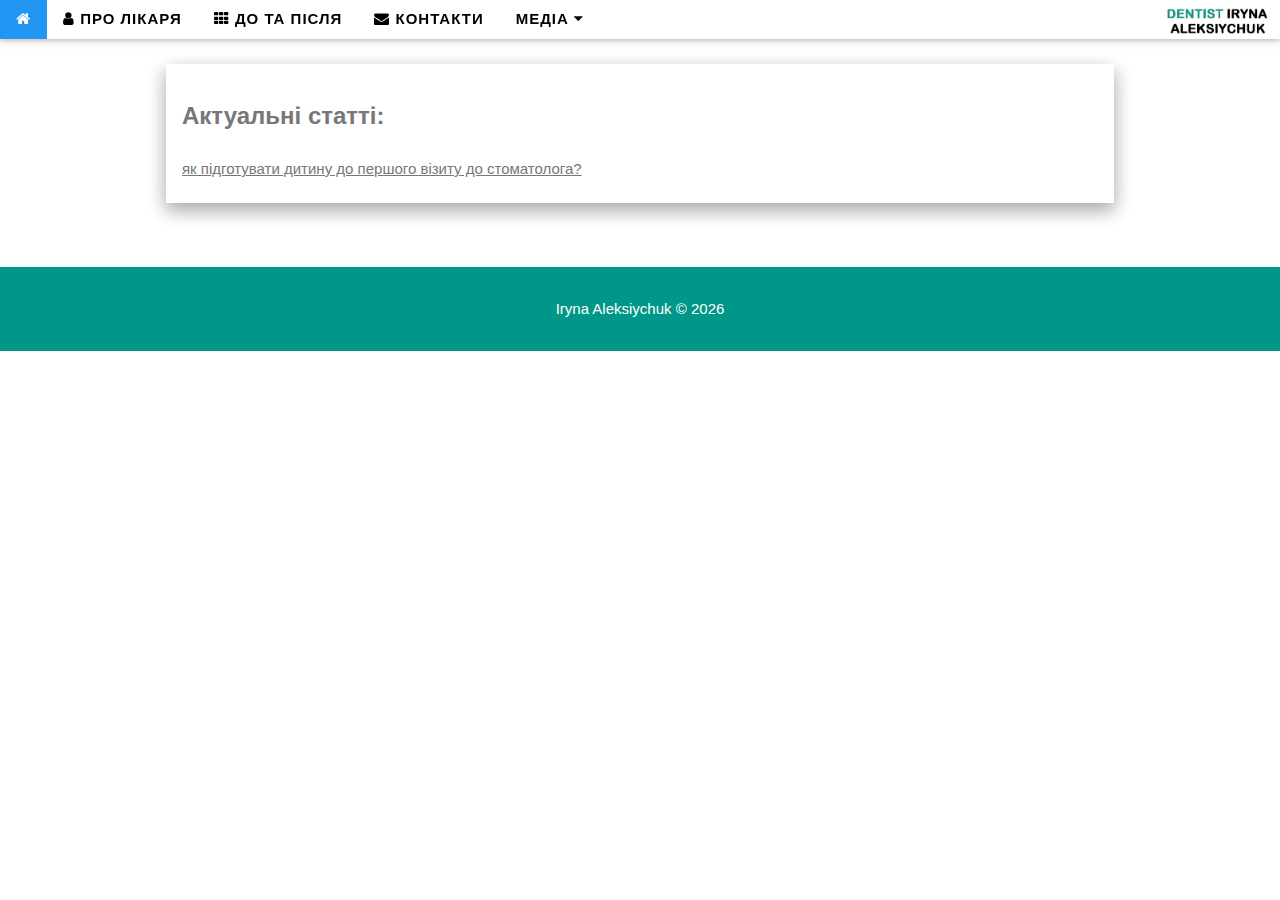
<file: src/main/resources/static/articles.html>
<!DOCTYPE html>
<html>
<head>
	<title>Iryna Aleksiychuk MD</title>
	<meta name="viewport" content="width=device-width, initial-scale=1">
	<meta charset="UTF-8">
	<link rel="stylesheet" href="css/parallax.css">
	<link rel="stylesheet" href="css/w3.css">
	<link rel="stylesheet" href="https://fonts.googleapis.com/css?family=Lato">
	<link rel="stylesheet" href="https://cdnjs.cloudflare.com/ajax/libs/font-awesome/4.6.3/css/font-awesome.min.css">
	<script src="https://ajax.googleapis.com/ajax/libs/jquery/3.1.1/jquery.min.js"></script>	
	<link rel="icon" type="image/png" href="img/icon.png">
	<!-- HTML5 shim and Respond.js IE8 support of HTML5 elements and media queries -->
	<!--[if lt IE 9]>
	<script src="https://oss.maxcdn.com/libs/html5shiv/3.7.0/html5shiv.js"></script>
	<script src="https://oss.maxcdn.com/libs/respond.js/1.3.0/respond.min.js"></script>	
	<![endif]-->
</head>
<body>

	<!-- Navbar (sit on top) -->
	<div class="w3-top unselectable">	
		
		<ul id="myNavbar" class="w3-navbar w3-left-align w3-card-2 w3-white">
			<li class="w3-hide-medium w3-hide-large w3-opennav w3-right"><a href="javascript:void(0);" onclick="nav()"><i class="fa fa-bars"></i></a></li>		
			<li><a href="index.html" class="w3-hover-blue"><i class="fa fa-home"></i></a></li>
			<li class="w3-hide-small"><a href="index.html#about" class="w3-hover-teal"><i class="fa fa-user"></i> <b>ПРО ЛІКАРЯ</b></a></li>
			<li class="w3-hide-small"><a href="index.html#portfolio" class="w3-hover-teal"><i class="fa fa-th"></i> <b>ДО ТА ПІСЛЯ</b></a></li>			
			<li class="w3-hide-small"><a href="index.html#contacts" class="w3-hover-teal"><i class="fa fa-envelope"></i> <b>КОНТАКТИ</b></a></li>
			<li class="w3-hide-small w3-dropdown-hover"><a href="#" class="w3-hover-teal"><b>МЕДІА  <i class="fa fa-caret-down"></i></b></a>
				<div class="w3-dropdown-content w3-white w3-card-4">
					<a href="articles.html" class="w3-hover-orange">Публікації</a>
					<!--a href="#" class="w3-hover-yellow">Дипломи</a-->
				</div>
			</li>
			<li class="w3-hide-small w3-right"><img src="img/logo.png" style="max-height:42px" class="w3-right"></li>			
		</ul>

		<div id="mobileNav" class="w3-hide w3-hide-large w3-hide-medium w3-light-grey w3-text-black">
			<ul class="w3-navbar w3-left-align w3-small">
				<li><a href="index.html#about"><i class="fa fa-user"></i> <b>ПРО ЛІКАРЯ</b></a></li>
				<li><a href="index.html#portfolio"><i class="fa fa-th"></i> <b>ДО ТА ПІСЛЯ</b></a></li>
				<li><a href="index.html#contacts"><i class="fa fa-envelope"></i> <b>КОНТАКТИ</b></a></li>
				<div class="w3-dropdown-hover">
				<li><a href="#"><b>МЕДІА  <i class="fa fa-caret-down"></i></b></a>
					<div class="w3-dropdown-content w3-white w3-card-4">
						<a href="articles.html">Публікації</a>
						<!--a href="#">Дипломи</a-->
					</div>
				</li>
				</div>
			</ul>
		</div>	
		
	</div>
	
	<!-- Container -->
	<div  id="list" class="w3-content w3-container w3-padding-64">
		<div class="w3-card-8 w3-padding-16">
		<h3 class="w3-padding-medium"><b>Актуальні статті:</b></h3>
		<ul class="w3-ul w3-hoverable">
			<li><a href="first-visit-to-a-dentist.html">як підготувати дитину до першого візиту до стоматолога?</a></li>
		</ul>
		</div>
	</div>

	<!-- Footer -->
	<footer class="w3-center w3-teal w3-padding-16">
		<p id="copyright">Iryna Aleksiychuk &copy; </p>
	</footer>	 
	
	<script>
		document.onreadystatechange = function(){
			if (document.readyState === "complete"){				
				document.getElementById("copyright").innerHTML += new Date().getFullYear().toString();
			}
		}
	</script>
</body>
</html>
</file>
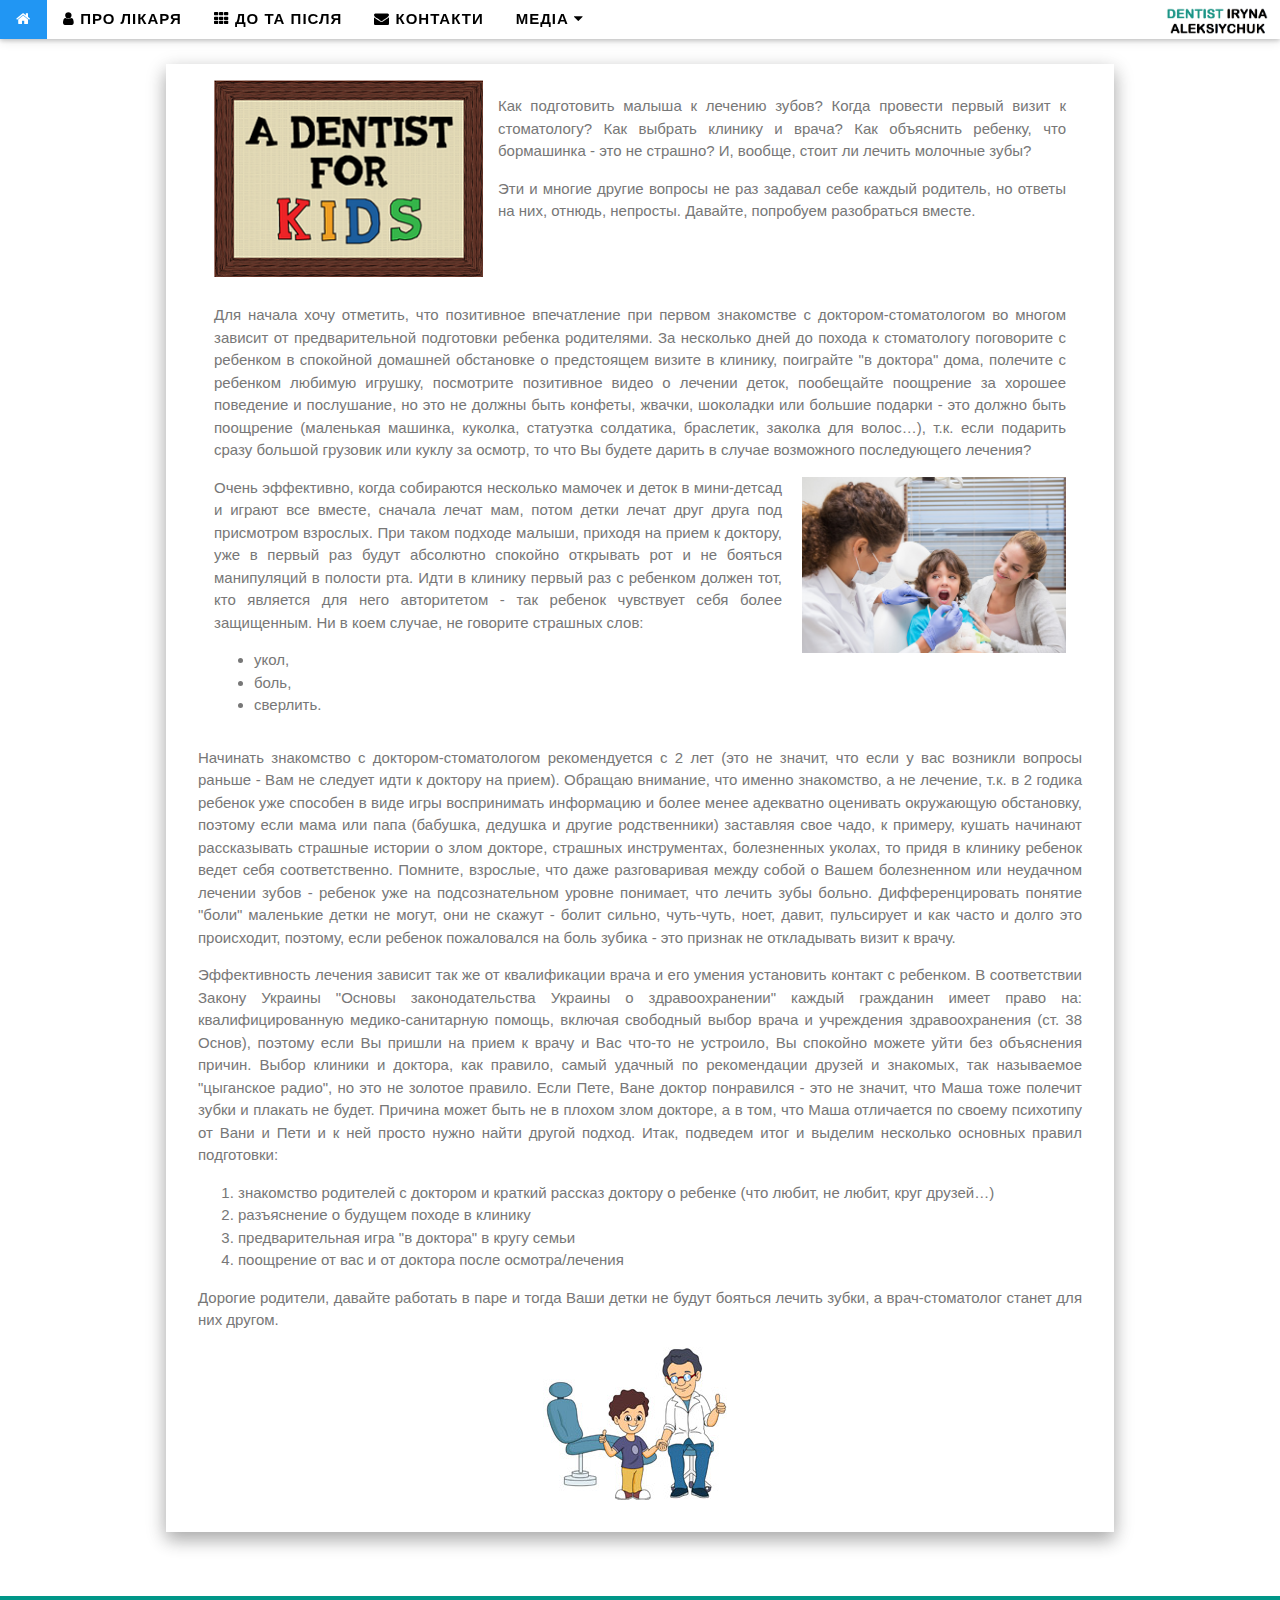
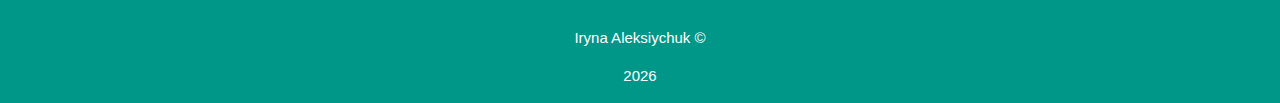
<file: src/main/resources/static/first-visit-to-a-dentist.html>
<!DOCTYPE html>
<html>
	<title>Iryna Aleksiychuk MD</title>
	<meta name="viewport" content="width=device-width, initial-scale=1">
	<meta charset="UTF-8">
	<link rel="stylesheet" href="css/parallax.css">
	<link rel="stylesheet" href="css/w3.css">
	<link rel="stylesheet" href="https://fonts.googleapis.com/css?family=Lato">
	<link rel="stylesheet" href="https://cdnjs.cloudflare.com/ajax/libs/font-awesome/4.6.3/css/font-awesome.min.css">
	<link rel="icon" type="image/png" href="img/icon.png">
	<!-- HTML5 shim and Respond.js IE8 support of HTML5 elements and media queries -->
	<!--[if lt IE 9]>
	<script src="https://oss.maxcdn.com/libs/html5shiv/3.7.0/html5shiv.js"></script>
	<script src="https://oss.maxcdn.com/libs/respond.js/1.3.0/respond.min.js"></script>	
	<![endif]-->
<body>

	<!-- Navbar (sit on top) -->
	<div class="w3-top unselectable">	
		
		<ul id="myNavbar" class="w3-navbar w3-left-align w3-card-2 w3-white">
			<li class="w3-hide-medium w3-hide-large w3-opennav w3-right"><a href="javascript:void(0);" onclick="nav()"><i class="fa fa-bars"></i></a></li>		
			<li><a href="index.html" class="w3-hover-blue"><i class="fa fa-home"></i></a></li>
			<li class="w3-hide-small"><a href="index.html#about" class="w3-hover-teal"><i class="fa fa-user"></i> <b>ПРО ЛІКАРЯ</b></a></li>
			<li class="w3-hide-small"><a href="index.html#portfolio" class="w3-hover-teal"><i class="fa fa-th"></i> <b>ДО ТА ПІСЛЯ</b></a></li>			
			<li class="w3-hide-small"><a href="index.html#contacts" class="w3-hover-teal"><i class="fa fa-envelope"></i> <b>КОНТАКТИ</b></a></li>
			<li class="w3-hide-small w3-dropdown-hover"><a href="#" class="w3-hover-teal"><b>МЕДІА  <i class="fa fa-caret-down"></i></b></a>
				<div class="w3-dropdown-content w3-white w3-card-4">
					<a href="articles.html" class="w3-hover-orange">Публікації</a>
					<!-- href="#" class="w3-hover-yellow">Дипломи</a-->
				</div>
			</li>
			<li class="w3-hide-small w3-right"><img src="img/logo.png" style="max-height:42px" class="w3-right"></li>			
		</ul>

		<div id="mobileNav" class="w3-hide w3-hide-large w3-hide-medium w3-light-grey w3-text-black">
			<ul class="w3-navbar w3-left-align w3-small">
				<li><a href="index.html#about"><i class="fa fa-user"></i> <b>ПРО ЛІКАРЯ</b></a></li>
				<li><a href="index.html#portfolio"><i class="fa fa-th"></i> <b>ДО ТА ПІСЛЯ</b></a></li>
				<li><a href="index.html#contacts"><i class="fa fa-envelope"></i> <b>КОНТАКТИ</b></a></li>
				<div class="w3-dropdown-hover">
				<li><a href="#"><b>МЕДІА  <i class="fa fa-caret-down"></i></b></a>
					<div class="w3-dropdown-content w3-white w3-card-4">
						<a href="articles.html">Публікації</a>
						<!--a href="#">Дипломи</a-->
					</div>
				</li>
				</div>
			</ul>
		</div>	
		
	</div>

	<!-- First Parallax Image with Logo Text -->
	<!--
	<div class="articles w3-display-container">
		<div class="w3-display-middle">
			<span class="w3-xxxlarge w3-text-light-grey w3-wide"></span>
		</div>
	</div>
	-->

	<!-- Container -->
	<div class="w3-content w3-container w3-padding-64">
		<div class="w3-card-8 w3-padding-xlarge w3-justify">
			<div class="w3-content w3-container">
			<div class="w3-col l4 m3" style="float:left">
				<img src="img/articles/children/a_dentist_for_kids.png" style="width:100%; padding:0px 15px 10px 0px">
			</div>
			<p>Как подготовить малыша к лечению зубов? Когда провести первый визит к стоматологу? Как выбрать клинику и врача? 
			Как объяснить ребенку, что бормашинка - это не страшно? И, вообще, стоит ли лечить молочные зубы?
			<p>Эти и многие другие вопросы не раз задавал себе каждый родитель, но ответы на них, отнюдь, непросты.
			Давайте, попробуем разобраться вместе.
			</div>
			<div class="w3-content w3-container">			
			<p>Для начала хочу отметить, что позитивное впечатление при первом знакомстве с доктором-стоматологом во многом 
			зависит от предварительной подготовки ребенка родителями. За несколько дней до похода к стоматологу поговорите 
			с ребенком в спокойной домашней обстановке о предстоящем визите в клинику, поиграйте "в доктора" дома, полечите 
			с ребенком любимую игрушку, посмотрите позитивное видео о лечении деток, пообещайте поощрение за хорошее поведение 
			и послушание, но это не должны быть конфеты, жвачки, шоколадки или большие подарки - это должно быть поощрение 
			(маленькая машинка, куколка, статуэтка солдатика, браслетик, заколка для волос…), т.к. если подарить сразу большой 
			грузовик или куклу за осмотр, то что Вы будете дарить в случае возможного последующего лечения? 
			<div class="w3-col l4 m3" style="float:right">
				<img src="img/articles/children/pediatric-dentist.jpg" style="width:100%; padding: 0px 0px 10px 20px;">
			</div>
			<p>Очень эффективно, 
			когда собираются несколько мамочек и деток в мини-детсад и играют все вместе, сначала лечат мам, потом детки лечат 
			друг друга под присмотром взрослых. При таком подходе малыши, приходя на прием к доктору, уже в первый раз будут 
			абсолютно спокойно открывать рот и не бояться манипуляций в полости рта. Идти в клинику первый раз с ребенком 
			должен тот, кто является для него авторитетом - так ребенок чувствует себя более защищенным. Ни в коем случае, 
			не говорите страшных слов:
			<ul>
				<li>укол,</li>
				<li>боль,</li>
				<li>сверлить.</li>
			</ul>
			</div>
			<p>Начинать знакомство с доктором-стоматологом рекомендуется с 2 лет (это не значит, что если у вас возникли 
			вопросы раньше - Вам не следует идти к доктору на прием). Обращаю внимание, что именно знакомство, а не лечение, 
			т.к. в 2 годика ребенок уже способен в виде игры воспринимать информацию и более менее адекватно оценивать 
			окружающую обстановку, поэтому если мама или папа (бабушка, дедушка и другие родственники) заставляя свое чадо, 
			к примеру, кушать начинают рассказывать страшные истории о злом докторе, страшных инструментах, болезненных 
			уколах, то придя в клинику ребенок ведет себя соответственно. Помните, взрослые, что даже разговаривая между 
			собой о Вашем болезненном или неудачном лечении зубов - ребенок уже на подсознательном уровне понимает, что 
			лечить зубы больно. Дифференцировать понятие "боли" маленькие детки не могут, они не скажут - болит сильно, 
			чуть-чуть, ноет, давит, пульсирует и как часто и долго это происходит, поэтому, если ребенок пожаловался на 
			боль зубика - это признак не откладывать визит к врачу.
			<p>Эффективность лечения зависит так же от квалификации врача и его умения установить контакт с ребенком. 
			В соответствии Закону Украины "Основы законодательства Украины о здравоохранении" каждый гражданин имеет 
			право на: квалифицированную медико-санитарную помощь, включая свободный выбор врача и учреждения здравоохранения 
			(ст. 38 Основ), поэтому если Вы пришли на прием к врачу и Вас что-то не устроило, Вы спокойно можете уйти без 
			объяснения причин. Выбор клиники и доктора, как правило, самый удачный по рекомендации друзей и знакомых, так 
			называемое "цыганское радио", но это не золотое правило. Если Пете, Ване доктор понравился - это не значит, 
			что Маша тоже полечит зубки и плакать не будет. Причина может быть не в плохом злом докторе, а в том, что Маша 
			отличается по своему психотипу от Вани и Пети и к ней просто нужно найти другой подход. Итак, подведем итог и 
			выделим несколько основных правил подготовки:
			<ol>
				<li>знакомство родителей с доктором и краткий рассказ доктору о ребенке (что любит, не любит, круг друзей…)</li>
				<li>разъяснение о будущем походе в клинику</li>
				<li>предварительная игра "в доктора" в кругу семьи</li>
				<li>поощрение от вас и от доктора после осмотра/лечения</li>
			</ol>
			<p>Дорогие родители, давайте работать в паре и тогда Ваши детки не будут  бояться лечить зубки, а врач-стоматолог станет для них другом.
			<p class="w3-center"><img src="img/articles/children/friends.jpg" alt="friends"></img>
		</div>
	</div>

	<!-- Footer -->
	<footer id="copyright" class="w3-center w3-teal w3-padding-16">
		<p>Iryna Aleksiychuk &copy; </p>
	</footer>	 
	
	<script>
		document.onreadystatechange = function(){
			if (document.readyState === "complete"){				
				var txt = document.getElementById("copyright").innerHTML;
				var year = new Date().getFullYear().toString(); 
				document.getElementById("copyright").innerHTML = txt + year;
			}
		}
	</script>
</body>
</html>
</file>
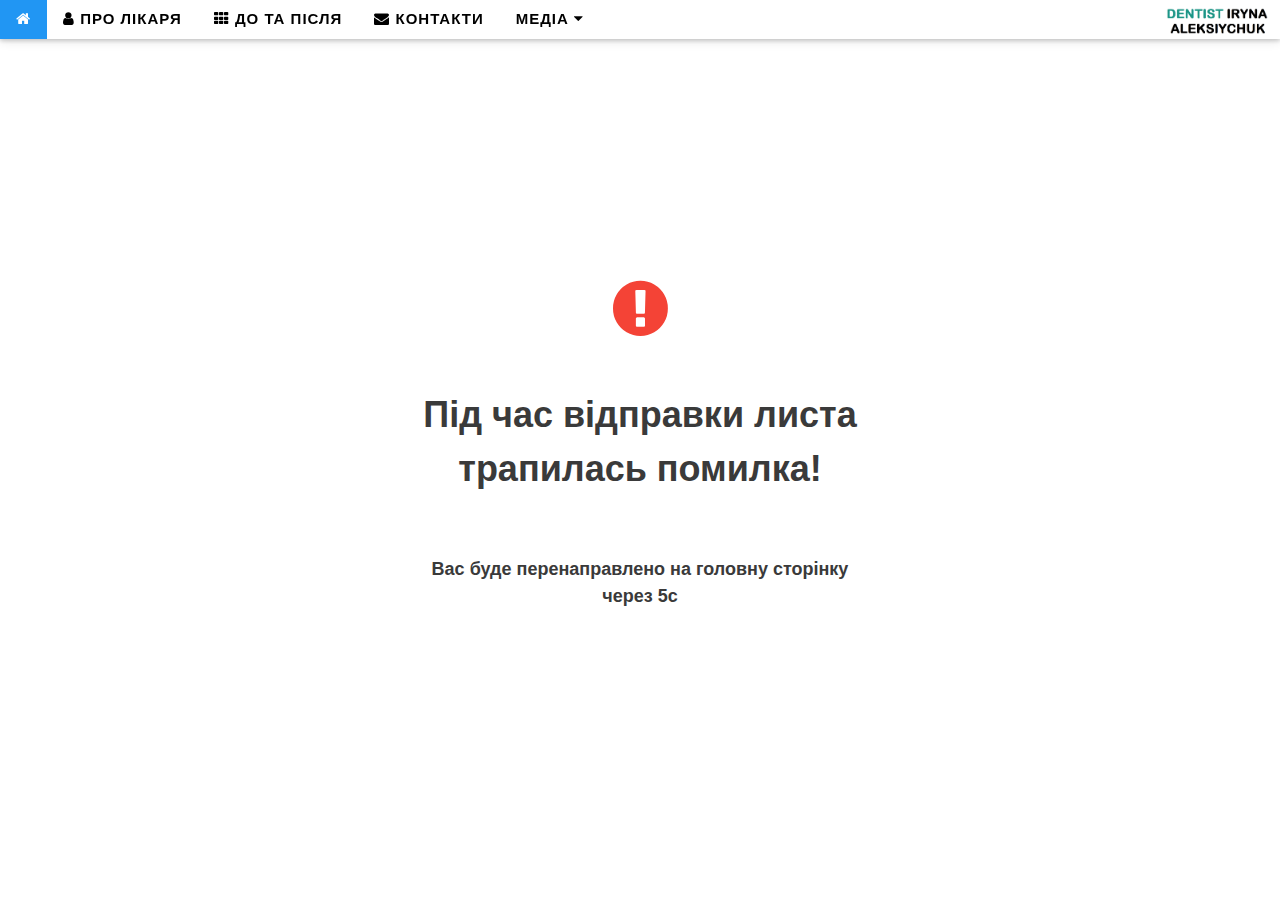
<file: src/main/resources/static/mail-sending-error.html>
<!DOCTYPE html>
<html>
<head>
	<title>Iryna Aleksiychuk MD</title>
	<meta http-equiv="refresh" content="6;url=index.html" />
	<meta charset="UTF-8">
	<meta name="viewport" content="width=device-width, initial-scale=1">		
	<link rel="stylesheet" href="https://fonts.googleapis.com/css?family=Lato">  	
	<link rel="stylesheet" href="https://cdnjs.cloudflare.com/ajax/libs/font-awesome/4.7.0/css/font-awesome.min.css">
	<link rel="stylesheet" href="css/parallax.css">
	<link rel="stylesheet" href="css/w3.css">
	<link rel="icon" type="image/png" href="img/icon.png">
</head>
<body>

	<!-- Navbar (sit on top) -->
	<div class="w3-top unselectable">	
		
		<ul id="myNavbar" class="w3-navbar w3-left-align w3-card-2 w3-white">
			<li class="w3-hide-medium w3-hide-large w3-opennav w3-right"><a href="javascript:void(0);" onclick="nav()"><i class="fa fa-bars"></i></a></li>		
			<li><a href="index.html" class="w3-hover-blue"><i class="fa fa-home"></i></a></li>
			<li class="w3-hide-small"><a href="index.html#about" class="w3-hover-teal"><i class="fa fa-user"></i> <b>ПРО ЛІКАРЯ</b></a></li>
			<li class="w3-hide-small"><a href="index.html#portfolio" class="w3-hover-teal"><i class="fa fa-th"></i> <b>ДО ТА ПІСЛЯ</b></a></li>			
			<li class="w3-hide-small"><a href="index.html#contacts" class="w3-hover-teal"><i class="fa fa-envelope"></i> <b>КОНТАКТИ</b></a></li>
			<li class="w3-hide-small w3-dropdown-hover"><a href="#" class="w3-hover-teal"><b>МЕДІА  <i class="fa fa-caret-down"></i></b></a>
				<div class="w3-dropdown-content w3-white w3-card-4">
					<a href="articles.html" class="w3-hover-orange">Публікації</a>
					<!--a href="#" class="w3-hover-yellow">Дипломи</a-->
				</div>
			</li>
			<li class="w3-hide-small w3-right"><img src="img/logo.png" style="max-height:42px" class="w3-right"></li>			
		</ul>

		<div id="mobileNav" class="w3-hide w3-hide-large w3-hide-medium w3-light-grey w3-text-black">
			<ul class="w3-navbar w3-left-align w3-small">
				<li><a href="index.html#about"><i class="fa fa-user"></i> <b>ПРО ЛІКАРЯ</b></a></li>
				<li><a href="index.html#portfolio"><i class="fa fa-th"></i> <b>ДО ТА ПІСЛЯ</b></a></li>
				<li><a href="index.html#contacts"><i class="fa fa-envelope"></i> <b>КОНТАКТИ</b></a></li>
				<div class="w3-dropdown-hover">
				<li><a href="#"><b>МЕДІА  <i class="fa fa-caret-down"></i></b></a>
					<div class="w3-dropdown-content w3-white w3-card-4">
						<a href="articles.html">Публікації</a>
						<!--a href="#">Дипломи</a-->
					</div>
				</li>
				</div>
			</ul>
		</div>	
		
	</div>
	
	<div id="mid" class="w3-container unselectable w3-padding-64">
		<div class="w3-display-middle w3-text-dark-grey w3-center w3-padding-xxlarge">
			<b>
			<p><i class="fa fa-exclamation-circle w3-text-red w3-jumbo"></i></p>
			<p class="w3-center w3-padding-large w3-hide-small w3-xxlarge"><span>Під час відправки листа трапилась помилка!</span></p>
			<p class="w3-center w3-padding-large w3-hide-small w3-large"><span>Вас буде перенаправлено на головну сторінку через&nbsp;</span><span id="counter">5</span>c</p>
			<p class="w3-center w3-padding w3-hide-large w3-hide-medium w3-large"><span>Під час відправки листа трапилась помилка!</span></p>
			<p class="w3-center w3-padding w3-hide-large w3-hide-medium w3-tiny"><span>Вас буде перенаправлено на головну сторінку.</span></p>			
			</b>
		</div>
	</div>
	 
	<script>
		document.onreadystatechange = function(){
			if (document.readyState === "complete"){				
				var i = 5;			
				var timer = setInterval(function(){ 
					document.getElementById("counter").innerHTML = --i;			
					if (i == 0) {
						clearInterval(timer);
					}
				}, 1000);					
			}
		}		
	</script>
<body>
</html>
</file>
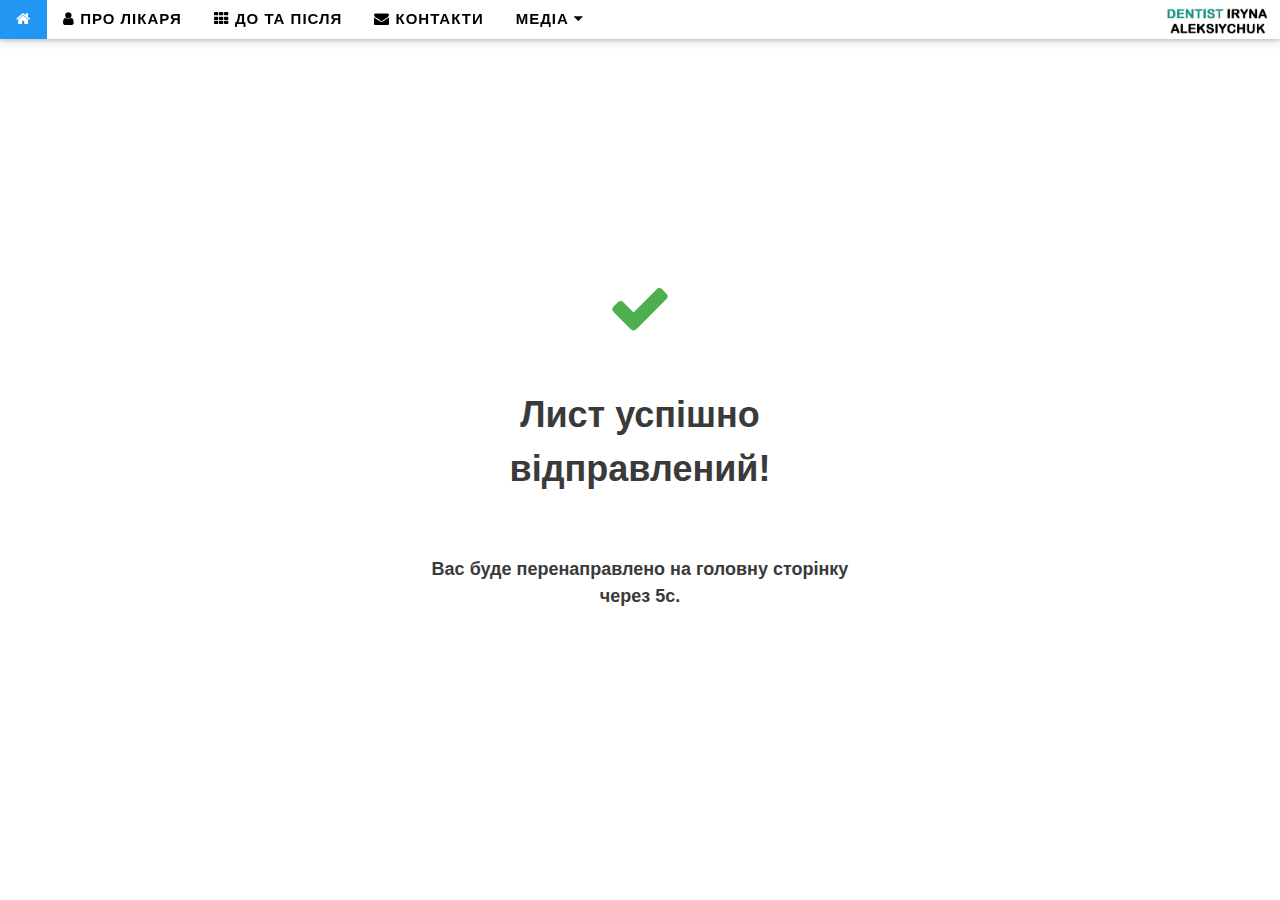
<file: src/main/resources/static/mail-sent-successfully.html>
<!DOCTYPE html>
<html>
<head>
	<title>Iryna Aleksiychuk MD</title>
	<meta http-equiv="refresh" content="6;url=index.html" />
	<meta charset="UTF-8">
	<meta name="viewport" content="width=device-width, initial-scale=1">		
	<link rel="stylesheet" href="https://fonts.googleapis.com/css?family=Lato">  	
	<link rel="stylesheet" href="https://cdnjs.cloudflare.com/ajax/libs/font-awesome/4.7.0/css/font-awesome.min.css">
	<link rel="stylesheet" href="css/parallax.css">
	<link rel="stylesheet" href="css/w3.css">
	<link rel="icon" type="image/png" href="img/icon.png">
</head>
<body>

	<!-- Navbar (sit on top) -->
	<div class="w3-top unselectable">	
		
		<ul id="myNavbar" class="w3-navbar w3-left-align w3-card-2 w3-white">
			<li class="w3-hide-medium w3-hide-large w3-opennav w3-right"><a href="javascript:void(0);" onclick="nav()"><i class="fa fa-bars"></i></a></li>		
			<li><a href="index.html" class="w3-hover-blue"><i class="fa fa-home"></i></a></li>
			<li class="w3-hide-small"><a href="index.html#about" class="w3-hover-teal"><i class="fa fa-user"></i> <b>ПРО ЛІКАРЯ</b></a></li>
			<li class="w3-hide-small"><a href="index.html#portfolio" class="w3-hover-teal"><i class="fa fa-th"></i> <b>ДО ТА ПІСЛЯ</b></a></li>			
			<li class="w3-hide-small"><a href="index.html#contacts" class="w3-hover-teal"><i class="fa fa-envelope"></i> <b>КОНТАКТИ</b></a></li>
			<li class="w3-hide-small w3-dropdown-hover"><a href="#" class="w3-hover-teal"><b>МЕДІА  <i class="fa fa-caret-down"></i></b></a>
				<div class="w3-dropdown-content w3-white w3-card-4">
					<a href="articles.html" class="w3-hover-orange">Публікації</a>
					<!--a href="#" class="w3-hover-yellow">Дипломи</a-->
				</div>
			</li>
			<li class="w3-hide-small w3-right"><img src="img/logo.png" style="max-height:42px" class="w3-right"></li>			
		</ul>

		<div id="mobileNav" class="w3-hide w3-hide-large w3-hide-medium w3-light-grey w3-text-black">
			<ul class="w3-navbar w3-left-align w3-small">
				<li><a href="index.html#about"><i class="fa fa-user"></i> <b>ПРО ЛІКАРЯ</b></a></li>
				<li><a href="index.html#portfolio"><i class="fa fa-th"></i> <b>ДО ТА ПІСЛЯ</b></a></li>
				<li><a href="index.html#contacts"><i class="fa fa-envelope"></i> <b>КОНТАКТИ</b></a></li>
				<div class="w3-dropdown-hover">
				<li><a href="#"><b>МЕДІА  <i class="fa fa-caret-down"></i></b></a>
					<div class="w3-dropdown-content w3-white w3-card-4">
						<a href="articles.html">Публікації</a>
						<!--a href="#">Дипломи</a-->
					</div>
				</li>
				</div>
			</ul>
		</div>	
		
	</div>
	
	<div id="mid" class="w3-container unselectable w3-padding-64">
		<div class="w3-display-middle w3-text-dark-grey w3-center w3-padding-xxlarge">
			<b>
			<p><i class="fa fa-check w3-text-green w3-jumbo"></i></p>
			<p class="w3-center w3-padding-large w3-hide-small w3-xxlarge"><span>Лист успішно відправлений!</span></p>
			<p class="w3-center w3-padding-large w3-hide-small w3-large"><span>Вас буде перенаправлено на головну сторінку через&nbsp;</span><span id="counter">5</span>c.</p>
			<p class="w3-center w3-padding w3-hide-large w3-hide-medium w3-large"><span>Лист успішно відправлений!</span></p>			
			<p class="w3-center w3-padding w3-hide-large w3-hide-medium w3-tiny"><span>Вас буде перенаправлено на головну сторінку.</span></p>			
			</b>
		</div>
	</div>
	 
	<script>
		document.onreadystatechange = function(){
			if (document.readyState === "complete"){				
				var i = 5;			
				var timer = setInterval(function(){ 
					document.getElementById("counter").innerHTML = --i;			
					if (i == 0) {
						clearInterval(timer);
					}
				}, 1000);					
			}
		}			
	</script>
<body>
</html>
</file>
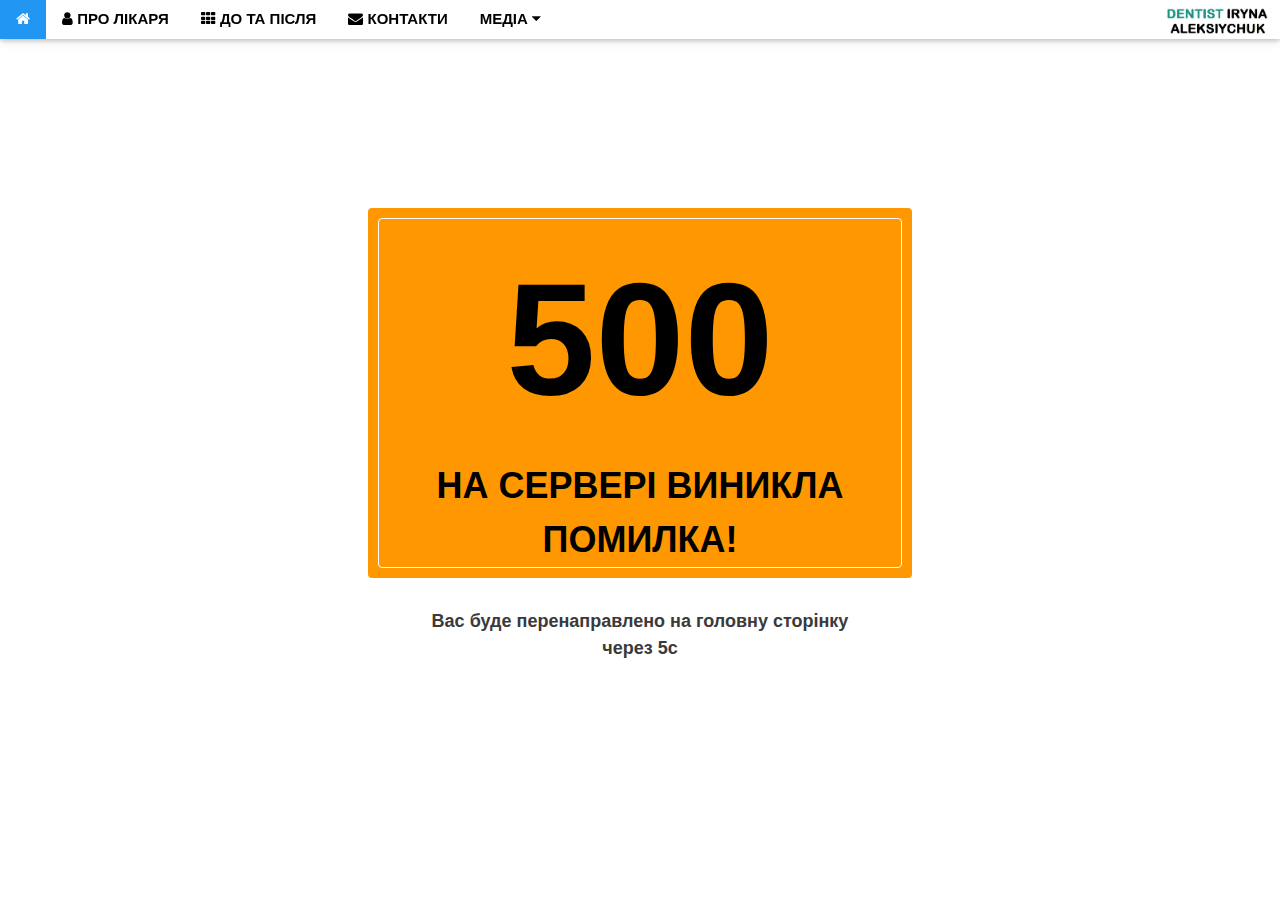
<file: src/main/resources/static/error/5xx.html>
<!DOCTYPE html>
<html>
<head>
	<title>Iryna Aleksiychuk MD</title>
	<meta http-equiv="refresh" content="6;url=../index.html" />
	<meta charset="UTF-8">
	<meta name="viewport" content="width=device-width, initial-scale=1">		
	<link rel="stylesheet" href="https://fonts.googleapis.com/css?family=Lato">  	
	<link rel="stylesheet" href="https://cdnjs.cloudflare.com/ajax/libs/font-awesome/4.7.0/css/font-awesome.min.css">	
	<link rel="stylesheet" href="../css/w3.css">
	<link rel="icon" type="image/png" href="../img/icon.png">
</head>
<body>

	<!-- Navbar (sit on top) -->
	<div class="w3-top unselectable">	
		
		<ul id="myNavbar" class="w3-navbar w3-left-align w3-card-2 w3-white">
			<li class="w3-hide-medium w3-hide-large w3-opennav w3-right"><a href="javascript:void(0);" onclick="nav()"><i class="fa fa-bars"></i></a></li>		
			<li><a href="index.html" class="w3-hover-blue"><i class="fa fa-home"></i></a></li>
			<li class="w3-hide-small"><a href="index.html#about" class="w3-hover-teal"><i class="fa fa-user"></i> <b>ПРО ЛІКАРЯ</b></a></li>
			<li class="w3-hide-small"><a href="index.html#portfolio" class="w3-hover-teal"><i class="fa fa-th"></i> <b>ДО ТА ПІСЛЯ</b></a></li>			
			<li class="w3-hide-small"><a href="index.html#contacts" class="w3-hover-teal"><i class="fa fa-envelope"></i> <b>КОНТАКТИ</b></a></li>
			<li class="w3-hide-small w3-dropdown-hover"><a href="#" class="w3-hover-teal"><b>МЕДІА  <i class="fa fa-caret-down"></i></b></a>
				<div class="w3-dropdown-content w3-white w3-card-4">
					<a href="articles.html" class="w3-hover-orange">Публікації</a>
					<!--a href="#" class="w3-hover-yellow">Дипломи</a-->
				</div>
			</li>
			<li class="w3-hide-small w3-right"><img src="../img/logo.png" style="max-height:42px" class="w3-right"></li>			
		</ul>

		<div id="mobileNav" class="w3-hide w3-hide-large w3-hide-medium w3-light-grey w3-text-black">
			<ul class="w3-navbar w3-left-align w3-small">
				<li><a href="index.html#about"><i class="fa fa-user"></i> <b>ПРО ЛІКАРЯ</b></a></li>
				<li><a href="index.html#portfolio"><i class="fa fa-th"></i> <b>ДО ТА ПІСЛЯ</b></a></li>
				<li><a href="index.html#contacts"><i class="fa fa-envelope"></i> <b>КОНТАКТИ</b></a></li>
				<div class="w3-dropdown-hover">
				<li><a href="#"><b>МЕДІА  <i class="fa fa-caret-down"></i></b></a>
					<div class="w3-dropdown-content w3-white w3-card-4">
						<a href="articles.html">Публікації</a>
						<!--a href="#">Дипломи</a-->
					</div>
				</li>
				</div>
			</ul>
		</div>	
		
	</div>
	
	<div id="mid" class="w3-container unselectable w3-padding-64">
		<div class="w3-display-middle w3-text-dark-grey w3-center w3-padding-xxlarge">		
			<div class="w3-tag w3-round w3-orange w3-hide-small" style="padding:10px">
				<div class="w3-tag w3-xxlarge w3-round w3-orange w3-border w3-border-white">
					<span style="font-size:160px"><b>500</b></span>
					<br /><b>НА СЕРВЕРІ ВИНИКЛА ПОМИЛКА!</b>
				</div>
			</div>			
			<p class="w3-center w3-padding-large w3-hide-small w3-large"><b><span>Вас буде перенаправлено на головну сторінку через&nbsp;</span><span id="counter">5</span>c</b></p>
			
			<div class="w3-tag w3-round w3-orange w3-hide-large w3-hide-medium" style="padding:10px">
				<div class="w3-tag w3-large w3-round w3-orange w3-border w3-border-white">
					<span class="w3-jumbo"><b>500</b></span>
					<br /><span><b>НА СЕРВЕРІ ВИНИКЛА ПОМИЛКА!</b></span>
				</div>
			</div>			
			<p class="w3-center w3-padding w3-hide-large w3-hide-medium"><b><span>Вас буде перенаправлено на головну сторінку</span></b></p>			
		</div>
	</div>
	 
	<script>
		document.onreadystatechange = function(){
			if (document.readyState === "complete"){								
				var i = 5;			
				var timer = setInterval(function(){ 
					document.getElementById("counter").innerHTML = --i;			
					if (i == 0) {
						clearInterval(timer);
					}
				}, 1000);					
			}
		}		
	</script>
</body>
</html>
</file>
<file: src/main/resources/static/css/parallax.css>
body,h1,h2,h3,h4,h5,h6 {font-family: "Lato", sans-serif;}
	body, html {
		height: 100%;
		color: #777;
		line-height: 1.8;
	}
	
	.w3-navbar {
		font-family: Montserrat, sans-serif;
		letter-spacing: 1px;
	}

	/* Create a Parallax Effect */
	.bgimg-1, .bgimg-2, .bgimg-3 {
		background-attachment: fixed;
		background-position: center;
		background-repeat: no-repeat;
		background-size: cover;
	}
	
	.bgimg-2, .bgimg-3 {
		opacity: 0.7;
	}

	/* First image (Logo. Full height) */
	.bgimg-1 {
		background-image: url('../img/background/img_parallax1.jpg');
		min-height: 100%;		
	}

	/* Second image (Portfolio) */
	.bgimg-2 {
		background-image: url("../img/background/img_parallax2.jpg");
		min-height: 400px;
	}

	/* Third image (Contact) */
	.bgimg-3 {
		background-image: url("../img/background/img_parallax3.jpg");
		min-height: 400px;
	}
	
	/* Common articles image*/
	.articles {
		background-image: url("../img/background/img_articles.jpg");
		min-height: 200px;
	}

	/* Turn off parallax scrolling for tablets and mobiles */
	@media only screen and (max-width: 1024px) {
		.bgimg-1, .bgimg-2, .bgimg-3, .articles {
			background-attachment: scroll;
		}
	}	
	
	.w3-wide {letter-spacing: 10px;}
	.w3-hover-opacity {cursor: pointer;}	
	.w3-light-teal{background-color:#1EB9A9;color:white}

	#googleMap {
		width: 100%;
		height: 400px;
		/*-webkit-filter: grayscale(90%);*/
		/*filter: grayscale(90%);*/
	}
	
	#schedule {
		border-spacing:0px;
		color:dark-grey;
	}
	
	#schedule td {
		padding:1px 12px;
	}

	.unselectable {
		-webkit-user-select: none; /* Chrome/Safari */        
		-moz-user-select: none; /* Firefox */
		-ms-user-select: none; /* IE10+ */

		/* Rules below not implemented in browsers yet */
		-o-user-select: none;
		user-select: none;
	}
</file>
